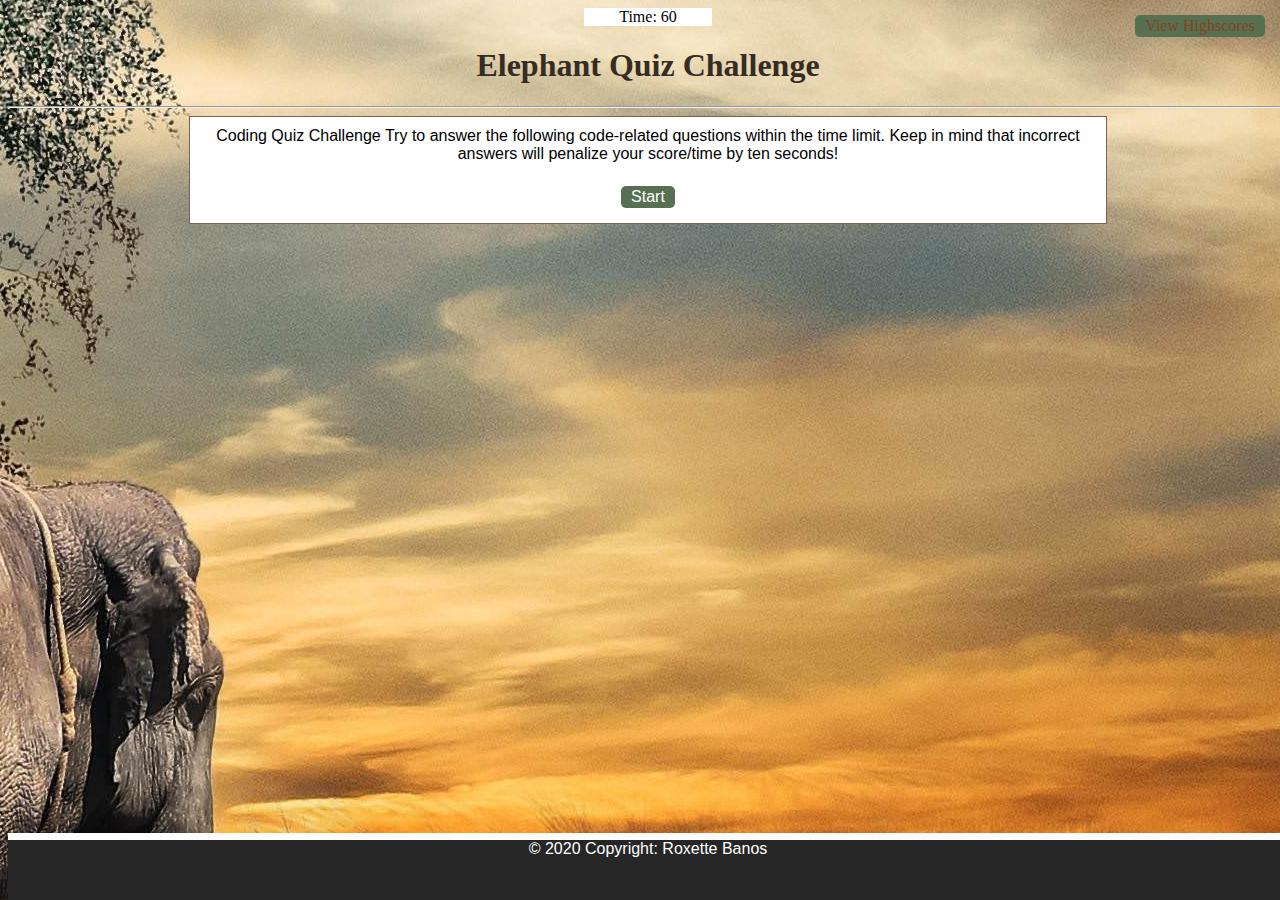
<file: index.html>
<!DOCTYPE html>
<html lang="en-us">



<head>
  <meta charset="UTF-8">
  <title>How Well Do You Know About The Elephants</title>
  
  <link rel="stylesheet" href="style.css">
  
</head>

<body>

<!--timer -->
<div class="timer">Time: <span id="time">60</span></div>
  
<h1 style="color: #362C23;"><center>Elephant Quiz Challenge</center></h1>
<hr class="solid">  
</div>
</div>
<!-- colum-->

  <div class="container" id="startContainer">
    <div class="row">
    <div class="col-md-12">

      <div id="start-screen" class="start">
Coding Quiz Challenge
Try to answer the following code-related questions within the time limit. Keep in mind that incorrect answers will penalize your score/time by ten seconds!<br><br>
<button id="start">Start</button>
        </div>
    </div>
    </div>
  </div>

  <!-- Question Column-->
  <div class="container hide" id="questionColumn">
    <div class="row">
      <div class="col-md-12">
        <h3 id="questions">QUESTION</h3>
        <button id="choiceOne">TEST</button>
        <button id="choiceTwo">TEST</button>
        <button id="choiceThree">TEST</button>
        <button id="choiceFour">TEST</button>

        <h3><div id="result" class="result hide"></div>
        </h3>
      </div>
    </div>
  </div>


  <!--final score -->
  <!--UNABLE TO GET THIS TO RE APPEAR AFTR ANSWERING ALL QUESTIONS-->
<div class="container hide" id="endContainer">
  <div class="row">
    <div class="col-md-12">
      <div id="endscrn" class= "hide"></div>
  <h3>You're all done!</h3>
      <p>Your final score is<span id="final-score"></span></p>
      <p>Enter your initials:</p><input type="text" id="initials" max="3" />
      <button id="submitBtn">Submit</button>
      
    </div>
  </div>
</div>
  </div>


 <!--view highscores-->
    
 <div class="scores"><a href="highscore.html">View Highscores</a></div>

</div>
</div>
</div>

 <div id="result" class="result hide"></div>
        </div>
        </div>
        </div>
        

<!-- javascript file-->
<script src="script.js"></script>

<!-- Footer // copyright-->
  <footer class="footer-copyright text-center py-3">© 2020 Copyright:
    Roxette Banos</a>
  </footer>
</body>
</html>
</file>
<file: style.css>
body {
  font-family: Cambria, Cochin, Georgia, Times, 'Times New Roman', serif;
  background-image: url("asset/jgS174zviEg8D9-4fkM_qqSUqYQxmEQN9ek0DTHJdxI.jpg");
  background-color: #112D41;
  background-attachment: fixed;
  background-position: center;
  width: 100%;

}

.container, .navbar {
  font-family: arial;
  border: 1px solid #7E614F;
  background-color: white;
  background-position: center;
  width: 70%;
  height: 100%;
  margin: auto;
  padding: 10px;
  text-align: center;
}

.timer {
  background-color: white;
  width: 10%;
  height: 10%;
  margin: auto;
  text-align: center;
}

.highlight{
  font-family: Cambria, Cochin, Georgia, Times, 'Times New Roman', serif;

}

.start {
  text-align: center;
}

.hide {
  display: none'
}

.resultEnd {
  font-style: italic;
  font-size: 120%;
  margin-top: 20px;
  padding-top: 10px;
  color: gray;
  border-top: 2px solid #ccc;
}

button, .scores {
  display: inline-block;
  margin: 5px;
  font-size: 100%;
  background-color: #577052;
  border-radius: 5px;
  padding: 2px 10px;
  color: white;
  border: 0;
  transition: background-color 0.1s;
}

a:hover {
  color:#577052;
}

a {
  color: #84431D;
  text-decoration: none;
  transition: color 0.1s;
}

.hide {
  display: none;
}


.scores {
  position: absolute;
  top: 10px;
  right: 10px;
}

.feedback {
  font-style: italic;
  font-size: 120%;
  margin-top: 20px;
  padding-top: 10px;
  color: gray;
  border-top: 2px solid #ccc;
}

/* footer */
footer {
  position: absolute;
  text-align: center;
  font-family: Arial, Helvetica, sans-serif;
  color: white;
  background-color: #262626;
  bottom: 0;
  width: 100%;
  height: 60px;
  border-top: 7px solid rgb(253, 253, 253);
  margin-top: 30px;
}
</file>
